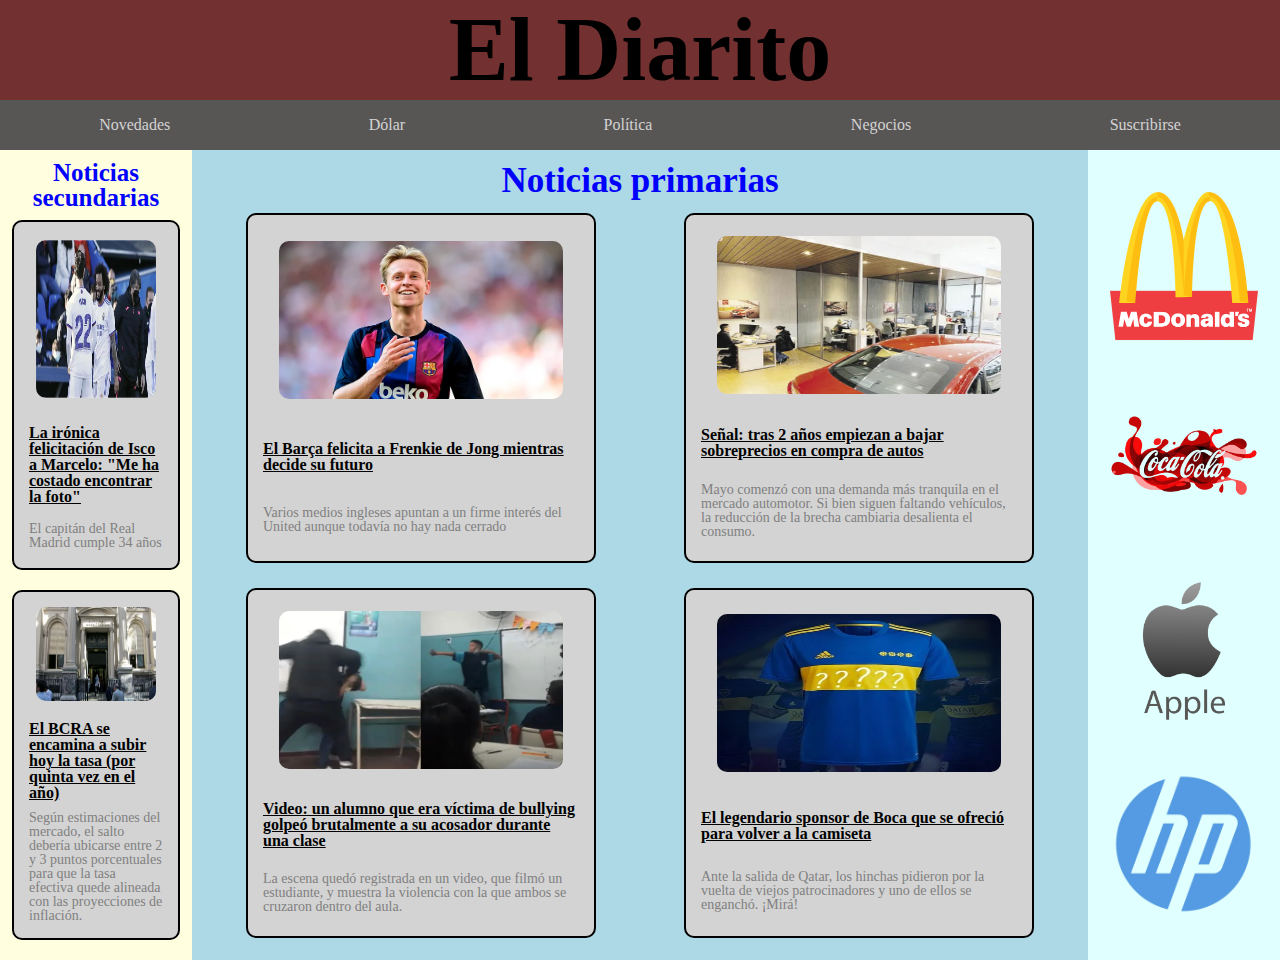
<file: index.html>
<!DOCTYPE html>
<html lang="en">
    <head>
        <meta charset="UTF-8">
        <meta http-equiv="X-UA-Compatible" content="IE=edge">
        <meta name="viewport" content="width=device-width, initial-scale=1.0">
        <link rel="stylesheet" href="estilos/reset.css">
        <link rel="stylesheet" href="estilos/style.css">
        <title>El Diarito</title>
    </head>
    <body>
        <header>
            <h1>El Diarito</h1>
        </header>
        <nav>
            <a href="#">Novedades</a>
            <a href="#">Dólar</a>
            <a href="#">Política</a>
            <a href="#">Negocios</a>
            <a href="form.html">Suscribirse</a>
        </nav>
        <main>        
            <aside class="sec-noticias"> 
                <h2>Noticias secundarias</h2>
                <div class="noticias">
                    <img src="imagenes/not6.webp">
                    <a href="#">
                        <h3>La irónica felicitación de Isco a Marcelo: "Me ha costado encontrar la foto"</h3>
                    </a>
                    <p>
                        El capitán del Real Madrid cumple 34 años
                    </p>
                </div>
                <div class="noticias">
                    <img src="imagenes/not5.webp">
                    <a href="#">
                        <h3>El BCRA se encamina a subir hoy la tasa (por quinta vez en el año)</h3>
                    </a>
                    <p>
                        Según estimaciones del mercado, el salto debería ubicarse entre 2 y 3 puntos porcentuales para que la 
                        tasa efectiva quede alineada con las proyecciones de inflación.
                    </p>
                </div>
            </aside>
            <article class="pri-noticias">
                <h2>Noticias primarias</h2>
                <div class="noticias">
                    <img src="imagenes/not1.webp">
                    <a href="#">
                        <h3>El Barça felicita a Frenkie de Jong mientras decide su futuro</h3>
                    </a>
                    <p>
                        Varios medios ingleses apuntan a un firme interés del United aunque todavía no hay nada cerrado
                    </p>
                </div>
                <div class="noticias">
                    <img src="imagenes/not2.webp">
                    <a href="#">
                        <h3>Señal: tras 2 años empiezan a bajar sobreprecios en compra de autos</h3>
                    </a>
                    <p>
                        Mayo comenzó con una demanda más tranquila en el mercado automotor. Si bien siguen faltando vehículos, la 
                        reducción de la brecha cambiaria desalienta el consumo.
                    </p>
                </div>
                <div class="noticias">
                    <img src="imagenes/not3.webp">
                    <a href="#">
                        <h3>Video: un alumno que era víctima de bullying golpeó brutalmente a su acosador durante una clase</h3>
                    </a>
                    <p>
                        La escena quedó registrada en un video, que filmó un estudiante, y muestra la violencia con la que ambos 
                        se cruzaron dentro del aula.
                    </p>
                </div>
                <div class="noticias">
                    <img src="imagenes/not4.webp">
                    <a href="#">
                        <h3>El legendario sponsor de Boca que se ofreció para volver a la camiseta</h3>
                    </a>
                    <p>
                        Ante la salida de Qatar, los hinchas pidieron por la vuelta de viejos patrocinadores y uno de ellos se 
                        enganchó. ¡Mirá!
                    </p>
                </div>
            </article>
            <aside class="publicidad">
                <img src="imagenes/mcdonalds.png">
                <img src="imagenes/ccola.png">
                <img src="imagenes/apple.png">
                <img src="imagenes/hp.png">
            </aside>
        </main>
    </body>
</html>
</file>
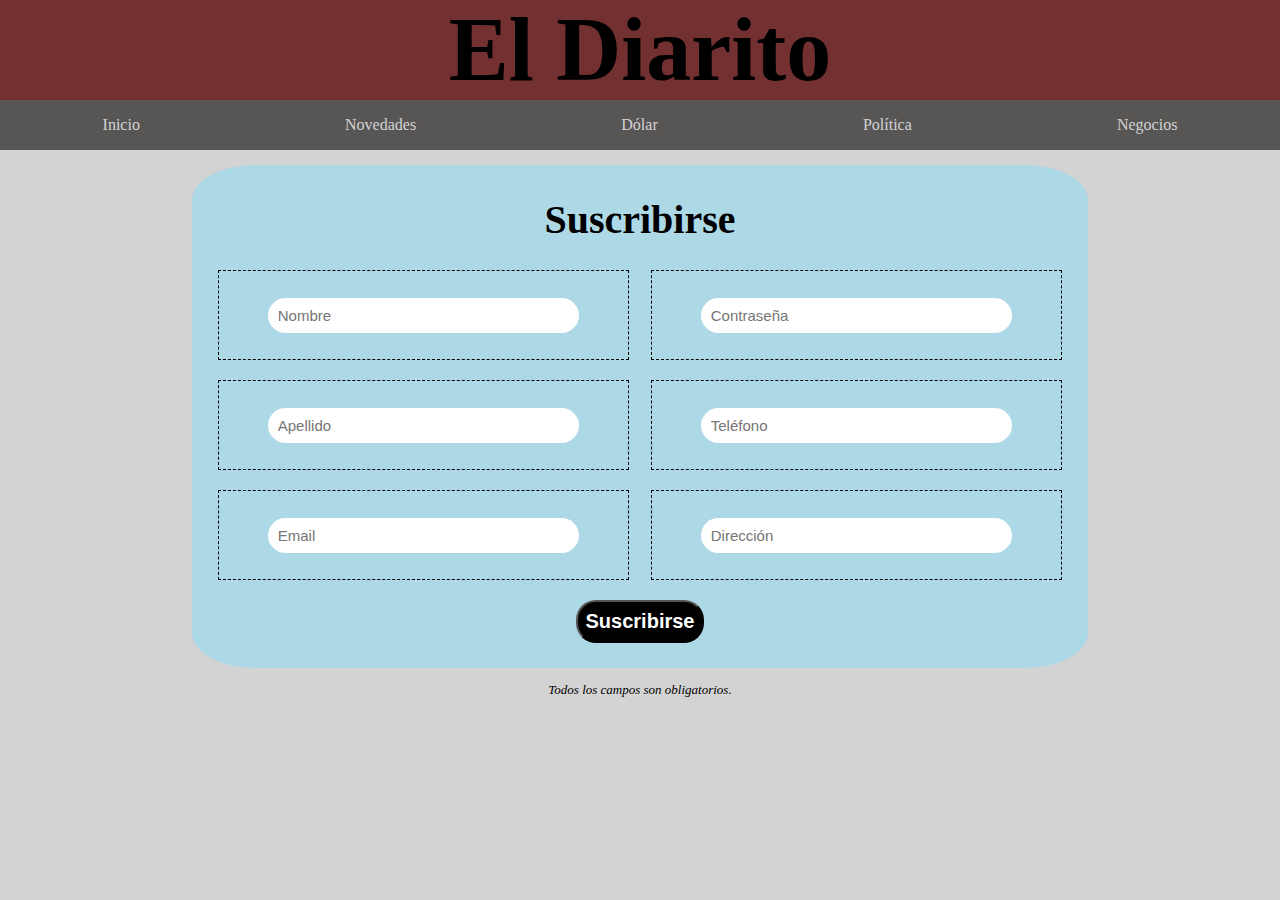
<file: form.html>
<!DOCTYPE html>
<html lang="en">
    <head>
        <meta charset="UTF-8">
        <meta http-equiv="X-UA-Compatible" content="IE=edge">
        <meta name="viewport" content="width=device-width, initial-scale=1.0">
        <link rel="stylesheet" href="estilos/reset.css">
        <link rel="stylesheet" href="estilos/style.css">
        <script src="scripts/script.js"></script>
        <title>Suscribirse a El Diarito</title>
    </head>
    <body>
        <header>
            <h1>El Diarito</h1>
        </header>
        <nav>            
            <a href="index.html">Inicio</a>
            <a href="#">Novedades</a>
            <a href="#">Dólar</a>
            <a href="#">Política</a>
            <a href="#">Negocios</a>
        </nav>
        <div class="formstyle">
            <form>
                <h1>Suscribirse</h1>
                <div class="col-izq">
                    <div class="fields">
                        <fieldset class="field">
                            <input class="txt" type="text" name="name" id="name" placeholder="Nombre">
                            <label id="lblName" class="hidden" for="name">El nombre debe tener al menos 3 dígitos.</label>
                        </fieldset>
                    </div>
                    <div class="fields">
                        <fieldset class="field">
                            <input class="txt" type="text" name="surname" id="surname" placeholder="Apellido">
                            <label id="lblSurname" class="hidden" for="surname">El apellido debe tener al menos 3 dígitos.</label>
                        </fieldset>
                    </div>
                    <div class="fields">
                        <fieldset class="field">
                            <input class="txt" type="text" name="email" id="email" placeholder="Email">
                            <label id="lblEmail" class="hidden" for="email">El email debe tener un formato válido.</label>                    
                        </fieldset>
                    </div>
                </div>

                <div class="col-der">
                    <div class="fields">
                        <fieldset class="field">
                            <input class="txt" type="password" name="password" id="password" placeholder="Contraseña">
                            <label id="lblPw" class="hidden" for="password">Al menos 8 caracteres, formados por letras y números.</label>
                        </fieldset>
                    </div>
                    <div class="fields">
                        <fieldset class="field">
                            <input class="txt" type="text" name="number" id="number" placeholder="Teléfono">
                            <label id="lblTel" class="hidden" for="number">Solamente números, como minimo 7</label>
                        </fieldset>
                    </div>
                    <div class="fields">
                        <fieldset class="field">
                            <input class="txt" type="text" name="address" id="address" placeholder="Dirección">
                            <label id="lblDir" class="hidden" for="address">Mínimo 5 caracteres, con letras, números y un espacio.</label>
                        </fieldset>
                    </div>
                </div>
                <input class="btn" type="submit" id="btnSubmit" value="Suscribirse">
            </form>
            <p>Todos los campos son obligatorios.</p>
        </div>
    </body>
</html>
</file>
<file: estilos/style.css>
*{
    box-sizing: border-box;
}

body{
    margin:0;
    background-color: lightgray;
    font-family:Georgia, 'Times New Roman', Times, serif;
}

header{
    display:flex;
    width: 100%;
    height: 100px;
    background-color: rgb(114, 48, 48);
    justify-content: center;
    align-items: center;
    font-size: 50px;
}

h1{
    font-size: 60px;
    font-weight: bold;
}

h2{
    font-size: 35px;
    font-weight: bold;
    width: 100%;
    text-align: center;
    color:blue;
}
.sec-noticias h2{
    font-size: 25px;
}

nav{
    display:flex;
    width: 100%;
    height: 50px;
    background-color: rgb(88, 85, 85);
    justify-content: space-around;
    align-items: center;
}
nav a{
    text-decoration: none;
    color:lightgrey;
    display:none;
}

main{
    display:flex;
    width: 100%;
    height: 600px;
    flex-wrap: wrap;
    background-color: lightblue;
}
main .sec-noticias{
    display:inherit;
    justify-content: space-around;
    align-items: center;
    flex-wrap:wrap;
    flex-direction: column;
    width:100%;
    padding:10px;
    background-color: lightyellow;
}
main .pri-noticias{
    display:inherit;
    justify-content: space-around;
    align-items: center;
    flex-wrap:wrap;
    flex-direction: column;
    width:100%;
    padding:10px;
    order: -1;
    background-color:lightblue;
}
main .publicidad{
    width: 100%;
    display:inherit;
    justify-content: space-around;
    align-items: center;
    flex-wrap:wrap;
    padding:20px;
    background-color: lightcyan;
}
main .publicidad img{
    width:150px;
    height: 150px;
}

.noticias{
    display:inherit;
    padding:15px;
    border-radius: 10px;
    margin:10px;
    flex-direction: column;
    justify-content: space-around;
    align-items: center;
    border: 2px;
    border-style: solid;
    width: 350px;
    height: 350px;
    background-color: lightgray;
}
.noticias a{
    color:black;
}
.noticias p{
    color:grey;
    font-size: 14px;
}
.noticias img{
    width: 90%;
    height: 50%;
    border-radius: 10px;
    margin-bottom: 20px;
}
.noticias h3{
    font-size:16px;
    font-weight: bold;
    margin-bottom: 10px;
}

form{
    background-color: lightblue;
    width: 80%;
    padding: 15px;
    border-radius: 7%;
    margin: 15px;
    display:flex;
    align-items: center;
    justify-content: center;
    flex-wrap: wrap;
    flex-direction: column;
}
.formstyle{
    display:flex;
    justify-content: center;
    flex-direction: column;
    align-items: center;
}
.formstyle p{
    font-size: 13px;
    font-style: oblique;
    margin-bottom: 8px;
}

form h1{
    width: 90%;
    font-size: 40px;
    text-align: center;
    margin: 20px;
}
form .btn{
    border-radius: 20px;
    font-size: 20px;
    font-weight: bold;
    background-color: black;
    color: white;
    padding: 8px;
    margin: 10px;
}
.fields{
    display:flex;
    margin: 10px;
    height: 90px;
    width: 95%;
    padding: 10px;
    border:0.5px;
    align-items: center;
    justify-content: center;
    flex-direction: column;
    border-style: dashed;
}
.field{
    display:flex;
    align-items: center;
    flex-direction: column;
    width: 100%;
}
.field label{
    width: 100%;
    font-size: 15px;
    padding-top: 5px;
    text-align: center;
    color:red;
}
.fields .txt{
    width: 90%;
    height: 35px;
    border-radius: 20px;
    border:0px;
    padding: 10px;
    font-size: 15px;
}
form .col-izq{
    width: 90%;
    display:flex;
    align-items: center;
    justify-content: center;
    flex-direction: column;
}
form .col-der{
    width: 90%;
    display:flex;
    align-items: center;
    justify-content: center;
    flex-direction: column;
}
.hidden{
    display:none;
}
@media only screen and (min-width: 768px) {  
    h1{
        font-size: 90px;
        font-weight: bold;
    }
    nav a{
        display:block;
    }
    main .pri-noticias{
        flex-direction: row;
    }
    main .sec-noticias{
        flex-direction: row;
    }
    .noticias{
        margin-left: 2px;
        margin-right: 2px;
    }
    form{
        flex-direction: row;
    }
    form .fields label{
        width: 100%;
    }
    form .col-der{
        width: 50%;
    }
    form .col-izq{
        width: 50%;
    }
  }

  @media only screen and (min-width: 1024px) {
      main .sec-noticias{
          width: 15%;
      }
      main .publicidad{
          width: 15%;
      }
      main .pri-noticias{
          order: 0;
          width: 70%;
      }
      nav a{
          display:block;
      }
      form{
          max-width: 70%;
      }
      .fields .txt{
          width: 80%;
      }
  }
</file>
